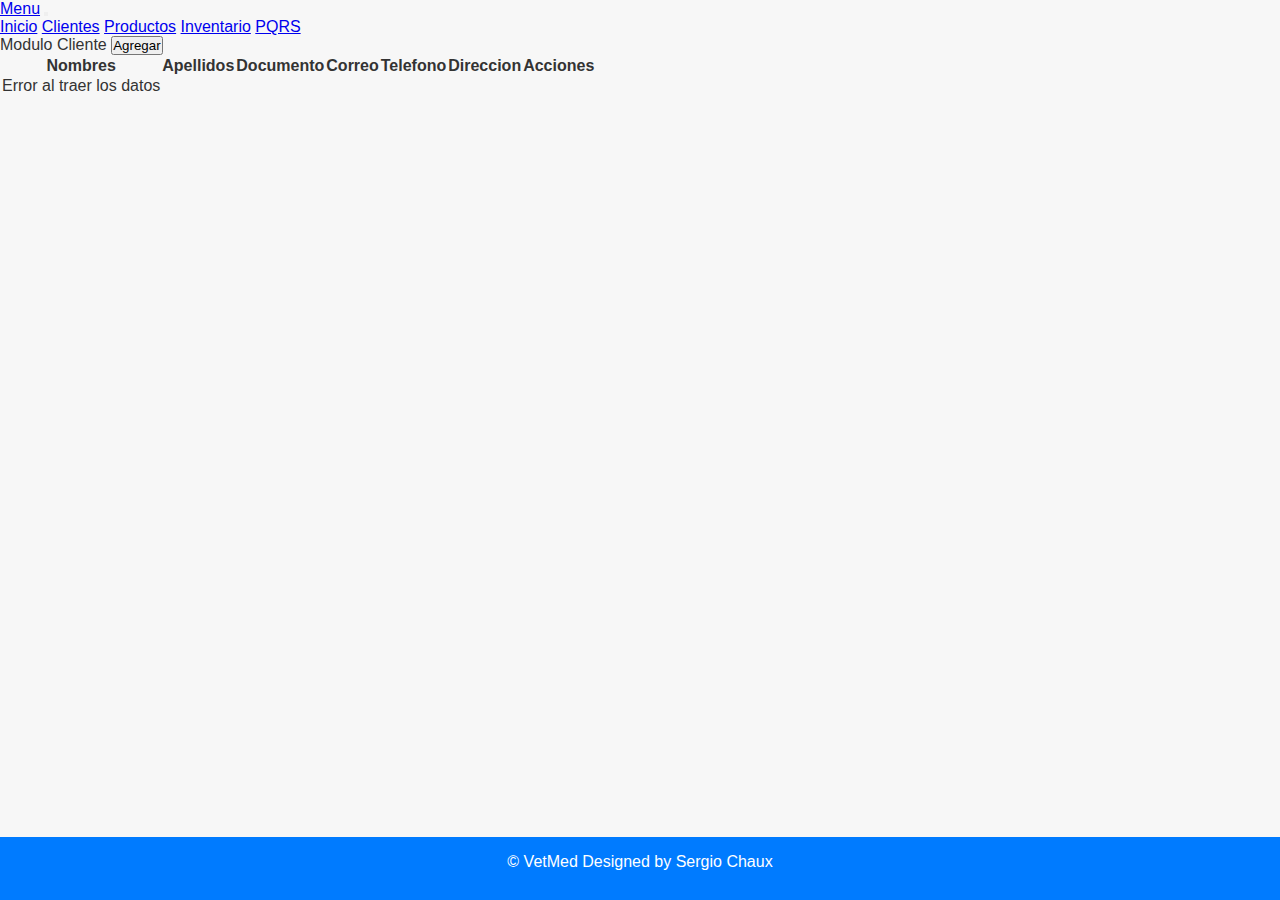
<file: clientes.html>
<!DOCTYPE html>
<html lang="en">

<head>
    <link href="https://cdn.jsdelivr.net/npm/bootstrap@5.1.3/dist/css/bootstrap.min.css" rel="stylesheet" integrity="sha384-1BmE4kWBq78iYhFldvKuhfTAU6auU8tT94WrHftjDbrCEXSU1oBoqyl2QvZ6jIW3" crossorigin="anonymous">
    <title>Clientes</title>
    <link rel="stylesheet" href="estilos.css">
</head>

<body>

    <header class="container">
        <nav class="navbar navbar-expand-lg navbar-light bg-light">
            <div class="container-fluid">
                <a class="navbar-brand" href="#">Menu</a>
                    <button class="navbar-toggler" type="button" data-toggle="collapse" 
                    data-target="#navbarSupportedContent" aria-controls="navbarSupportedContent"
                    aria-expanded="false" aria-label="Toggle navigation">
                    <span class="navbar-toggler-icon"></span>
                </button>
                <div class="collapse navbar-collapse" id="navbarSupportedContent" >
                    <div class="navbar-nav">
                        <a class="nav-link" href="inicio.html">Inicio</a>
                        <a class="nav-link" aria-current="page" href="clientes.html">Clientes</a>
                        <a class="nav-link" href="productos.html">Productos</a>
                        <a class="nav-link" href="inventario.html">Inventario</a>
                        <a class="nav-link" href="pqrs.html">PQRS</a>
                    </div>
                
                </div>
            </div>
          </nav>
    </header>

    <section class="container">
        <div class="row align-items-center mb-4">
            <span class="fw-bold w-auto">Modulo Cliente</span>
            <button class="btn btn-primary w-auto" onclick="window.location ='formClientes.html'">Agregar</button>
        </div>
        <table class="table">
            <thead>
    
                <tr class="table-dark">
                    <th scope="col">Nombres</th>
                    <th scope="col">Apellidos</th>
                    <th scope="col">Documento</th>
                    <th scope="col">Correo</th>
                    <th scope="col">Telefono</th>
                    <th scope="col">Direccion</th>
                    <th scope="col">Acciones</th>
                </tr>
            </thead>
            <tbody id="clientes-table">
            </tbody>
        </table>
    </section>
    <script src="js/request.js"></script>
    <script src="js/clientes.js"></script>
    <script>
        window.onload = function(){
            mostrarClientes();
        }
    </script>

    <footer class="footer">
        <p>© VetMed Designed by Sergio Chaux</p>
    </footer>
</body>

</html>
</file>
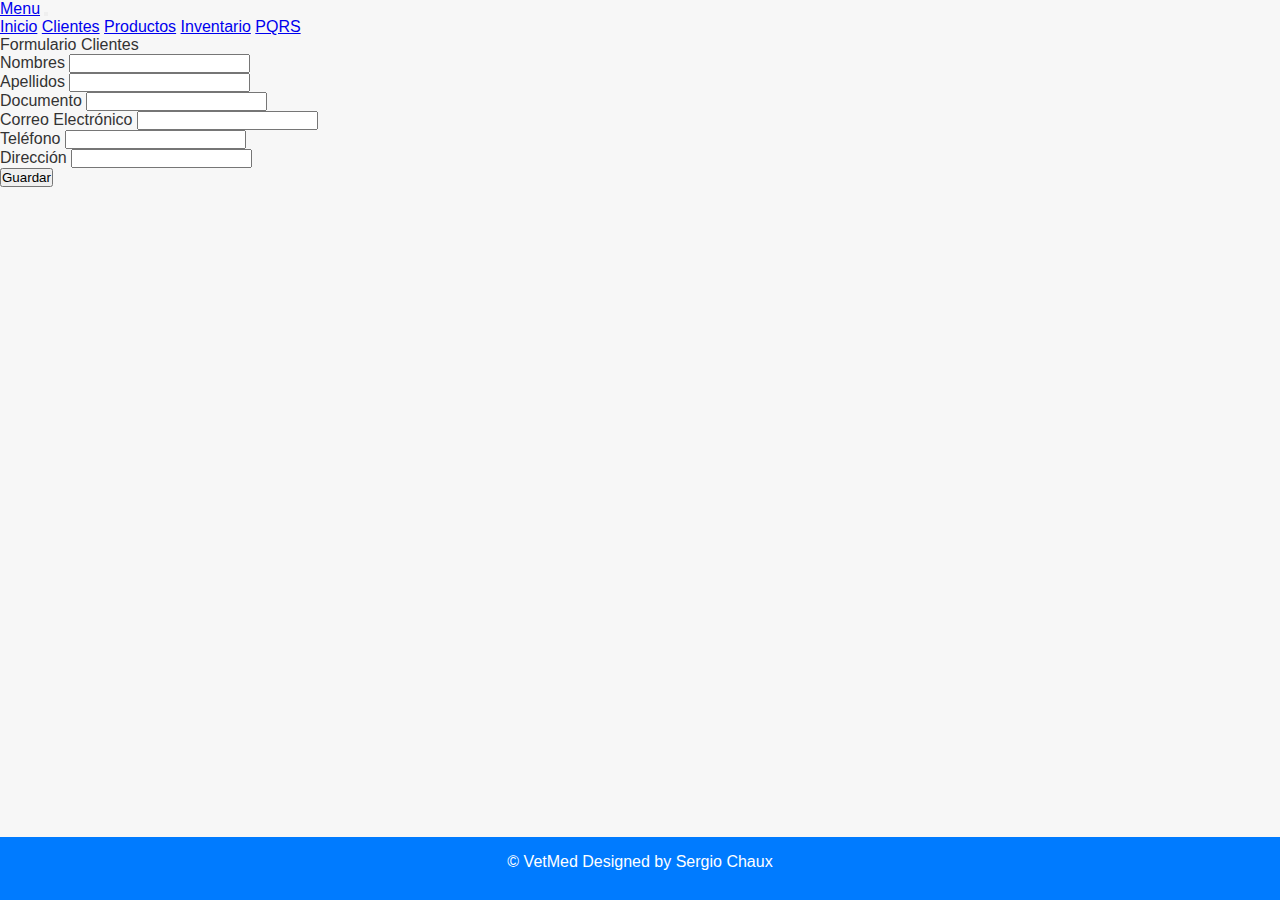
<file: formClientes.html>
<!DOCTYPE html>
<html lang="en">

<head>
    <meta charset="UTF-8">
    <meta name="viewport" content="width=device-width, initial-scale=1.0">
    <link href="https://cdn.jsdelivr.net/npm/bootstrap@5.1.3/dist/css/bootstrap.min.css" rel="stylesheet" integrity="sha384-1BmE4kWBq78iYhFldvKuhfTAU6auU8tT94WrHftjDbrCEXSU1oBoqyl2QvZ6jIW3" crossorigin="anonymous">
    <title>Formulario Clientes</title>
    <link rel="stylesheet" href="estilos.css">
</head>

<body>

    <header class="container">
        <nav class="navbar navbar-expand-lg navbar-light bg-light">
            <div class="container-fluid">
                <a class="navbar-brand" href="#">Menu</a>
                    <button class="navbar-toggler" type="button" data-toggle="collapse" 
                    data-target="#navbarSupportedContent" aria-controls="navbarSupportedContent"
                    aria-expanded="false" aria-label="Toggle navigation">
                    <span class="navbar-toggler-icon"></span>
                </button>
                <div class="collapse navbar-collapse" id="navbarSupportedContent" >
                    <div class="navbar-nav">
                        <a class="nav-link" href="inicio.html">Inicio</a>
                        <a class="nav-link" aria-current="page" href="clientes.html">Clientes</a>
                        <a class="nav-link" href="productos.html">Productos</a>
                        <a class="nav-link" href="inventario.html">Inventario</a>
                        <a class="nav-link" href="pqrs.html">PQRS</a>
                    </div>
                
                </div>
            </div>
          </nav>
    </header>

    <section class="container">
        <div class="row align-items-center mb-4">
            <span class="fw-bold w-auto">Formulario Clientes</span>
        </div>

        <div class="row">
            <form class="mt-4" action="" onsubmit="" method="POST">

                <div class="mt-3">
                    <label for="nombres" class="form-label">Nombres</label>
                    <input type="text" class="form-control" name="nombres-n" id="nombres-n">
                </div>

                <div class="mt-3">
                    <label for="apellidos" class="form-label">Apellidos</label>
                    <input type="text" class="form-control" name="apellidos-a" id="apellidos-a">
                </div>

                <div class="mt-3">
                    <label for="documento" class="form-label">Documento</label>
                    <input type="number" class="form-control" name="documento-d" id="documento-d">
                </div>

                <div class="mt-3">
                    <label for="correo" class="form-label">Correo Electrónico</label>
                    <input type="text" class="form-control" name="correo-c" id="correo-c">
                </div>

                <div class="mt-3">
                    <label for="telefono" class="form-label">Teléfono </label>
                    <input type="number" class="form-control" name="telefono-t" id="telefono-t">
                </div>

                <div class="mt-3">
                    <label for="direccion" class="form-label">Dirección</label>
                    <input type="text" class="form-control" name="direccion-d" id="direccion-d">
                </div>

                <button type="button" class="btn btn-primary" onclick="guardarClientes()">Guardar</button>
                <!-- <button type="button" class="btn btn-primary" id="btn-editar">Editar</button> -->

            </form>
        </div>
    </section>

    <script src="js/request.js"></script>
    <script src="js/clientes.js"></script>
    
    

    <footer class="footer">
        <p>© VetMed Designed by Sergio Chaux</p>
    </footer>
</body>

</html>
</file>
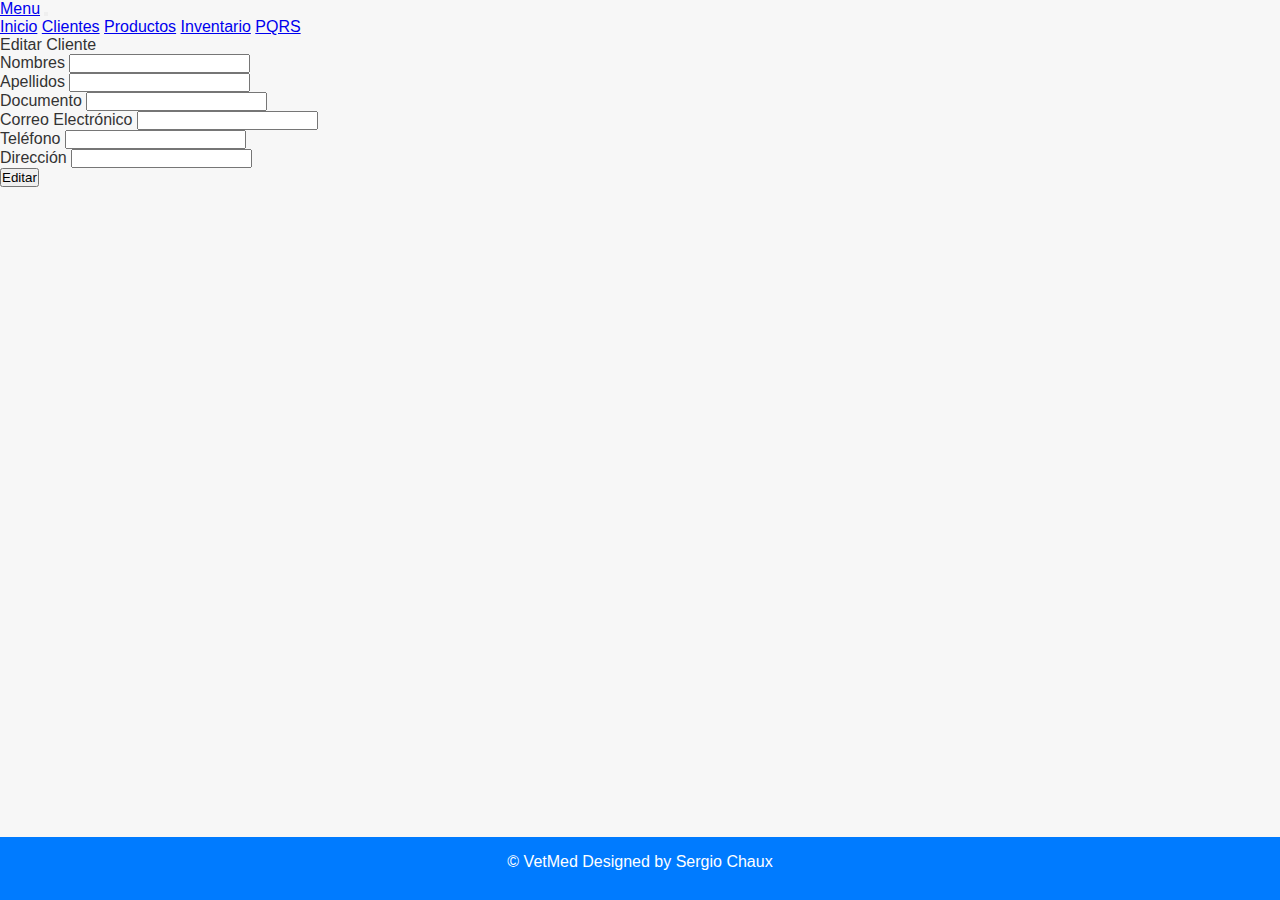
<file: formClientesEdit.html>
<!DOCTYPE html>
<html lang="en">

<head>
    <meta charset="UTF-8">
    <meta name="viewport" content="width=device-width, initial-scale=1.0">
    <link href="https://cdn.jsdelivr.net/npm/bootstrap@5.1.3/dist/css/bootstrap.min.css" rel="stylesheet" integrity="sha384-1BmE4kWBq78iYhFldvKuhfTAU6auU8tT94WrHftjDbrCEXSU1oBoqyl2QvZ6jIW3" crossorigin="anonymous">
    <title>Editar Cliente</title>
    <link rel="stylesheet" href="estilos.css">
</head>

<body>

    <header class="container">
        <nav class="navbar navbar-expand-lg navbar-light bg-light">
            <div class="container-fluid">
                <a class="navbar-brand" href="#">Menu</a>
                    <button class="navbar-toggler" type="button" data-toggle="collapse" 
                    data-target="#navbarSupportedContent" aria-controls="navbarSupportedContent"
                    aria-expanded="false" aria-label="Toggle navigation">
                    <span class="navbar-toggler-icon"></span>
                </button>
                <div class="collapse navbar-collapse" id="navbarSupportedContent" >
                    <div class="navbar-nav">
                        <a class="nav-link" href="inicio.html">Inicio</a>
                        <a class="nav-link" aria-current="page" href="clientes.html">Clientes</a>
                        <a class="nav-link" href="productos.html">Productos</a>
                        <a class="nav-link" href="inventario.html">Inventario</a>
                        <a class="nav-link" href="pqrs.html">PQRS</a>
                    </div>
                
                </div>
            </div>
          </nav>
    </header>

    <section class="container">
        <div class="row align-items-center mb-4">
            <span class="fw-bold w-auto">Editar Cliente</span>
        </div>

        <div class="row">
            <form class="mt-4" action="" onsubmit="" method="POST">

                <div class="mt-3">
                    <label for="nombres" class="form-label">Nombres</label>
                    <input type="text" class="form-control" name="nombres-n" id="nombres-n">
                </div>

                <div class="mt-3">
                    <label for="apellidos" class="form-label">Apellidos</label>
                    <input type="text" class="form-control" name="apellidos-a" id="apellidos-a">
                </div>

                <div class="mt-3">
                    <label for="documento" class="form-label">Documento</label>
                    <input type="number" class="form-control" name="documento-d" id="documento-d">
                </div>

                <div class="mt-3">
                    <label for="correo" class="form-label">Correo Electrónico</label>
                    <input type="text" class="form-control" name="correo-c" id="correo-c">
                </div>

                <div class="mt-3">
                    <label for="telefono" class="form-label">Teléfono </label>
                    <input type="number" class="form-control" name="telefono-t" id="telefono-t">
                </div>

                <div class="mt-3">
                    <label for="direccion" class="form-label">Dirección</label>
                    <input type="text" class="form-control" name="direccion-d" id="direccion-d">
                </div>

                <!-- <button type="button" class="btn btn-primary" onclick="guardarClientes()">Guardar</button> -->
                <button type="button" class="btn btn-primary" id="btn-editar">Editar</button>

            </form>
        </div>
    </section>

    <script src="js/request.js"></script>
    <script src="js/clientes.js"></script>
    
    <script>
        window.onload = function(){
        let boton = document.getElementById('btn-editar')
        const url = new URLSearchParams(window.location.search);
        cargarDatos(url.get('id'));
        boton.onclick= () =>{
            modificarClientes(url.get('id'));
        }
     }
    </script>

    <footer class="footer">
        <p>© VetMed Designed by Sergio Chaux</p>
    </footer>
</body>

</html>
</file>
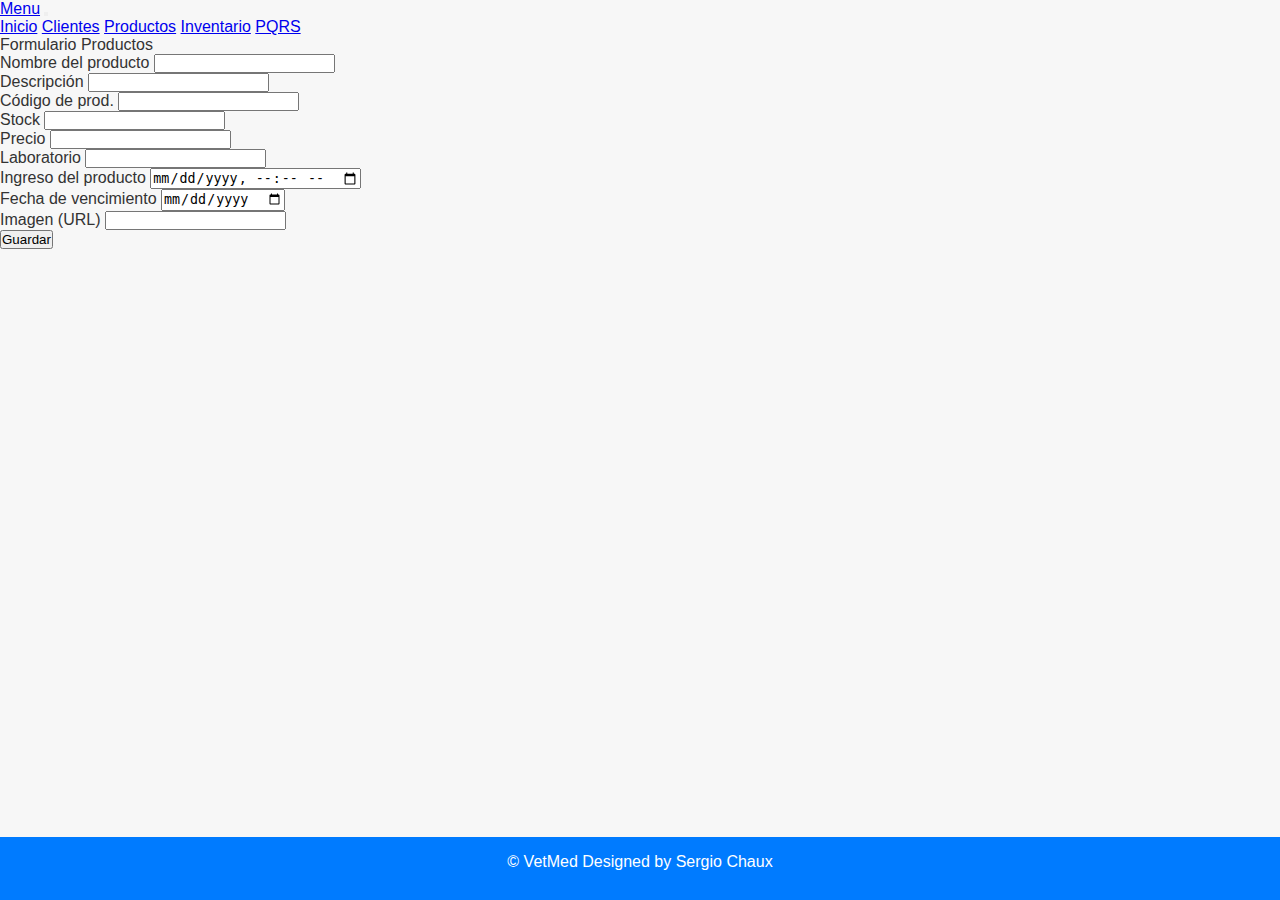
<file: formProductos.html>
<!DOCTYPE html>
<html lang="en">

<head>
    <meta charset="UTF-8">
    <meta name="viewport" content="width=device-width, initial-scale=1.0">
    <link href="https://cdn.jsdelivr.net/npm/bootstrap@5.1.3/dist/css/bootstrap.min.css" rel="stylesheet" integrity="sha384-1BmE4kWBq78iYhFldvKuhfTAU6auU8tT94WrHftjDbrCEXSU1oBoqyl2QvZ6jIW3" crossorigin="anonymous">
    <title>Formulario Productos</title>
    <link rel="stylesheet" href="estilos.css">
</head>

<body>

    <header class="container">
        <nav class="navbar navbar-expand-lg navbar-light bg-light">
            <div class="container-fluid">
                <a class="navbar-brand" href="#">Menu</a>
                    <button class="navbar-toggler" type="button" data-toggle="collapse" 
                    data-target="#navbarSupportedContent" aria-controls="navbarSupportedContent"
                    aria-expanded="false" aria-label="Toggle navigation">
                    <span class="navbar-toggler-icon"></span>
                </button>
                <div class="collapse navbar-collapse" id="navbarSupportedContent" >
                    <div class="navbar-nav">
                        <a class="nav-link" href="inicio.html">Inicio</a>
                        <a class="nav-link" aria-current="page" href="clientes.html">Clientes</a>
                        <a class="nav-link" href="productos.html">Productos</a>
                        <a class="nav-link" href="inventario.html">Inventario</a>
                        <a class="nav-link" href="pqrs.html">PQRS</a>
                    </div>
                
                </div>
            </div>
          </nav>
    </header>

    <section class="container">
        <div class="row align-items-center mb-4">
            <span class="fw-bold w-auto">Formulario Productos</span>
        </div>

        <div class="row">
            <form class="mt-4" action="" onsubmit="" method="POST">

                <div class="mt-3">
                    <label for="nombre" class="form-label">Nombre del producto</label>
                    <input type="text" class="form-control" name="nombre-n" id="nombre-n">
                </div>

                <div class="mt-3">
                    <label for="descripcion" class="form-label">Descripción</label>
                    <input type="text" class="form-control" name="descripcion-d" id="descripcion-d">
                </div>

                <div class="mt-3">
                    <label for="codigo" class="form-label">Código de prod.</label>
                    <input type="number" class="form-control" name="codigo-c" id="codigo-c">
                </div>

                <div class="mt-3">
                    <label for="stock" class="form-label">Stock</label>
                    <input type="number" class="form-control" name="stock-s" id="stock-s">
                </div>

                <div class="mt-3">
                    <label for="precio" class="form-label">Precio</label>
                    <input type="number" class="form-control" name="precio-p" id="precio-p">
                </div>

                <div class="mt-3">
                    <label for="laboratorio" class="form-label">Laboratorio</label>
                    <input type="text" class="form-control" name="laboratorio-l" id="laboratorio-l">
                </div>

                <div class="mt-3">
                    <label for="ingreso" class="form-label">Ingreso del producto</label>
                    <input type="datetime-local" class="form-control" name="ingreso-i" id="ingreso-i">
                </div>

                <div class="mt-3">
                    <label for="fechaVencimiento" class="form-label">Fecha de vencimiento</label>
                    <input type="date" class="form-control" name="fechaVencimiento-f" id="fechaVencimiento-f">
                </div>

                <div class="mt-3">
                    <label for="ima" class="form-label">Imagen (URL)</label>
                    <input type="text" class="form-control" name="ima-i" id="ima-i">
                </div>

                <button type="button" class="btn btn-primary" onclick="guardarProductos()">Guardar</button>
                <!-- <button type="button" class="btn btn-primary" id="btn-editar">Editar</button> -->

            </form>
        </div>
    </section>

    <script src="js/request.js"></script>
    <script src="js/productos.js"></script>
    
    

    <footer class="footer">
        <p>© VetMed Designed by Sergio Chaux</p>
    </footer>
</body>

</html>
</file>
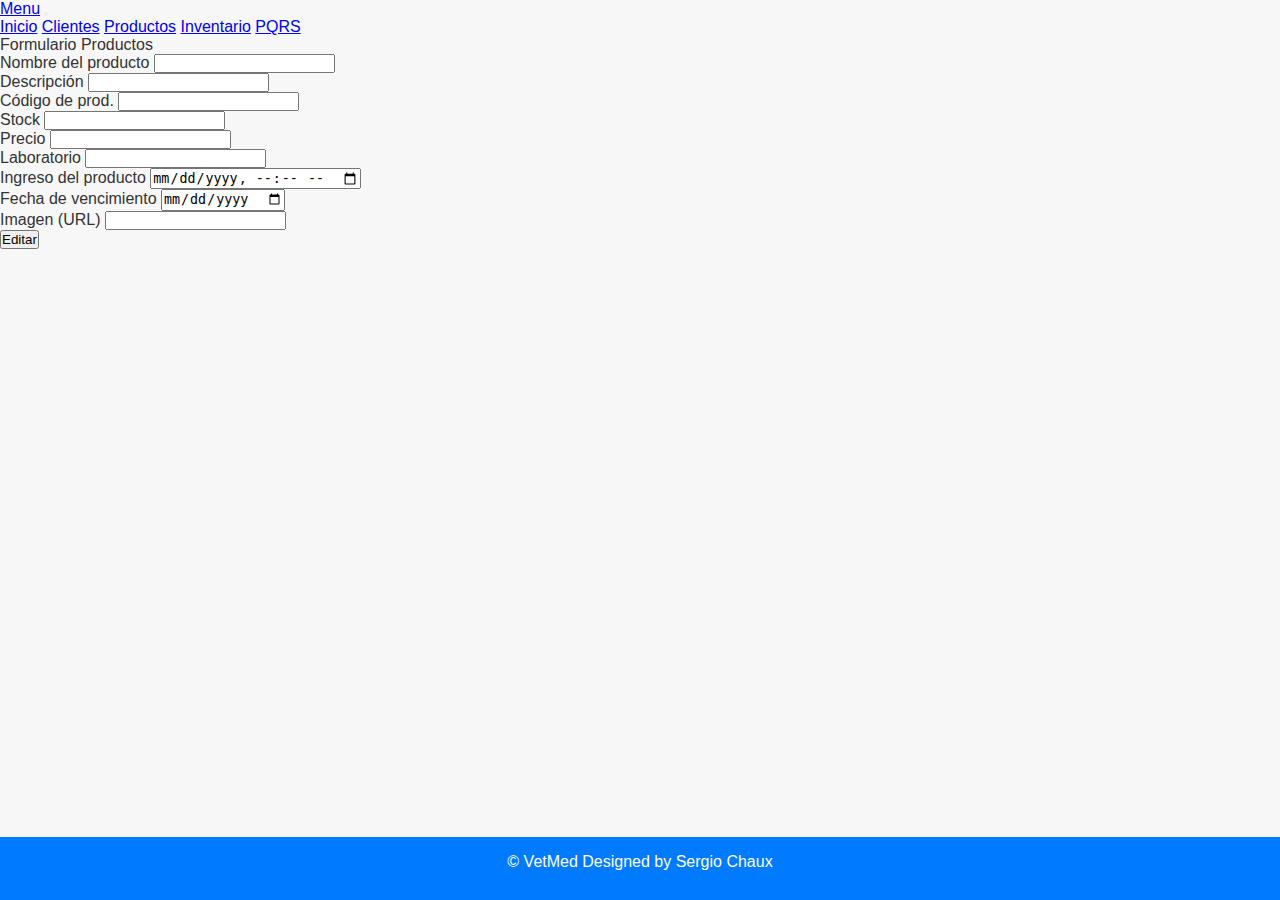
<file: formProductosEdit.html>
<!DOCTYPE html>
<html lang="en">

<head>
    <meta charset="UTF-8">
    <meta name="viewport" content="width=device-width, initial-scale=1.0">
    <link href="https://cdn.jsdelivr.net/npm/bootstrap@5.1.3/dist/css/bootstrap.min.css" rel="stylesheet" integrity="sha384-1BmE4kWBq78iYhFldvKuhfTAU6auU8tT94WrHftjDbrCEXSU1oBoqyl2QvZ6jIW3" crossorigin="anonymous">
    <title>Formulario Productos</title>
    <link rel="stylesheet" href="estilos.css">
</head>

<body>

    <header class="container">
        <nav class="navbar navbar-expand-lg navbar-light bg-light">
            <div class="container-fluid">
                <a class="navbar-brand" href="#">Menu</a>
                    <button class="navbar-toggler" type="button" data-toggle="collapse" 
                    data-target="#navbarSupportedContent" aria-controls="navbarSupportedContent"
                    aria-expanded="false" aria-label="Toggle navigation">
                    <span class="navbar-toggler-icon"></span>
                </button>
                <div class="collapse navbar-collapse" id="navbarSupportedContent" >
                    <div class="navbar-nav">
                        <a class="nav-link" href="inicio.html">Inicio</a>
                        <a class="nav-link" aria-current="page" href="clientes.html">Clientes</a>
                        <a class="nav-link" href="productos.html">Productos</a>
                        <a class="nav-link" href="inventario.html">Inventario</a>
                        <a class="nav-link" href="pqrs.html">PQRS</a>
                    </div>
                
                </div>
            </div>
          </nav>
    </header>

    <section class="container">
        <div class="row align-items-center mb-4">
            <span class="fw-bold w-auto">Formulario Productos</span>
        </div>

        <div class="row">
            <form class="mt-4" action="" onsubmit="" method="POST">

                <div class="mt-3">
                    <label for="nombre" class="form-label">Nombre del producto</label>
                    <input type="text" class="form-control" name="nombre-n" id="nombre-n">
                </div>

                <div class="mt-3">
                    <label for="descripcion" class="form-label">Descripción</label>
                    <input type="text" class="form-control" name="descripcion-d" id="descripcion-d">
                </div>

                <div class="mt-3">
                    <label for="codigo" class="form-label">Código de prod.</label>
                    <input type="number" class="form-control" name="codigo-c" id="codigo-c">
                </div>

                <div class="mt-3">
                    <label for="stock" class="form-label">Stock</label>
                    <input type="number" class="form-control" name="stock-s" id="stock-s">
                </div>

                <div class="mt-3">
                    <label for="precio" class="form-label">Precio</label>
                    <input type="number" class="form-control" name="precio-p" id="precio-p">
                </div>

                <div class="mt-3">
                    <label for="laboratorio" class="form-label">Laboratorio</label>
                    <input type="text" class="form-control" name="laboratorio-l" id="laboratorio-l">
                </div>

                <div class="mt-3">
                    <label for="ingreso" class="form-label">Ingreso del producto</label>
                    <input type="datetime-local" class="form-control" name="ingreso-i" id="ingreso-i">
                </div>

                <div class="mt-3">
                    <label for="fechaVencimiento" class="form-label">Fecha de vencimiento</label>
                    <input type="date" class="form-control" name="fechaVencimiento-f" id="fechaVencimiento-f">
                </div>

                <div class="mt-3">
                    <label for="ima" class="form-label">Imagen (URL)</label>
                    <input type="text" class="form-control" name="ima-i" id="ima-i">
                </div>

                <!-- <button type="button" class="btn btn-primary" onclick="guardarProductos()">Guardar</button> -->
                <button type="button" class="btn btn-primary" id="btn-editar">Editar</button>

            </form>
        </div>
    </section>

    <script src="js/request.js"></script>
    <script src="js/productos.js"></script>
    
    <script>
        window.onload = function(){
        let boton = document.getElementById('btn-editar')
        const url = new URLSearchParams(window.location.search);
        cargarDatos(url.get('id'));
        boton.onclick= () =>{
            modificarProductos(url.get('id'));
        }
     }
    </script>

    <footer class="footer">
        <p>© VetMed Designed by Sergio Chaux</p>
    </footer>
</body>

</html>
</file>
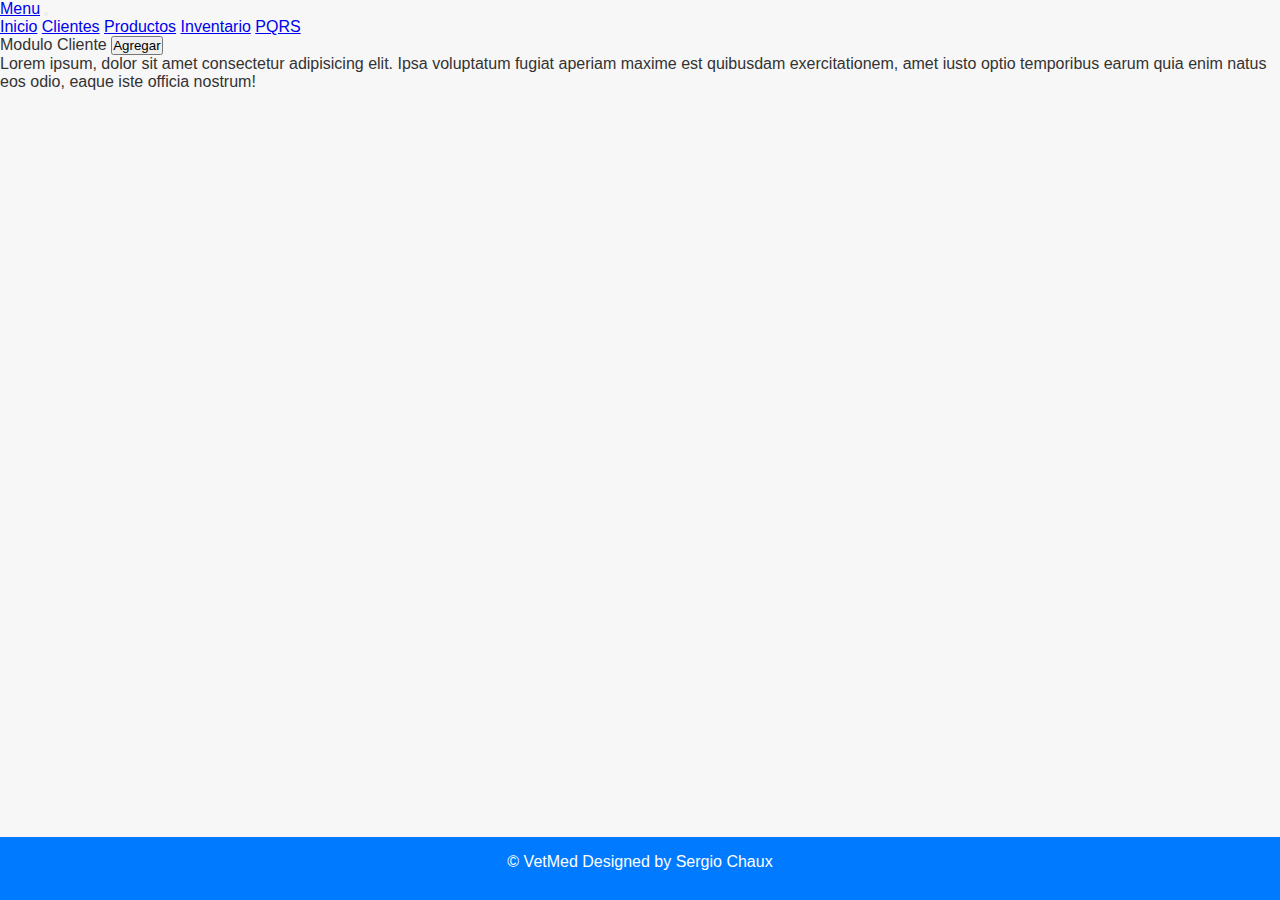
<file: inicio.html>
<!DOCTYPE html>
<html lang="en">

<head>
    <link href="https://cdn.jsdelivr.net/npm/bootstrap@5.1.3/dist/css/bootstrap.min.css" rel="stylesheet" integrity="sha384-1BmE4kWBq78iYhFldvKuhfTAU6auU8tT94WrHftjDbrCEXSU1oBoqyl2QvZ6jIW3" crossorigin="anonymous">
    <title>Inicio</title>
    <link rel="stylesheet" href="estilos.css">
</head>

<body>

    <header class="container">
        <nav class="navbar navbar-expand-lg navbar-light bg-light">
            <div class="container-fluid">
                <a class="navbar-brand" href="#">Menu</a>
                    <button class="navbar-toggler" type="button" data-toggle="collapse" 
                    data-target="#navbarSupportedContent" aria-controls="navbarSupportedContent"
                    aria-expanded="false" aria-label="Toggle navigation">
                    <span class="navbar-toggler-icon"></span>
                </button>
                <div class="collapse navbar-collapse" id="navbarSupportedContent" >
                    <div class="navbar-nav">
                        <a class="nav-link" href="inicio.html">Inicio</a>
                        <a class="nav-link" aria-current="page" href="clientes.html">Clientes</a>
                        <a class="nav-link" href="productos.html">Productos</a>
                        <a class="nav-link" href="inventario.html">Inventario</a>
                        <a class="nav-link" href="pqrs.html">PQRS</a>
                    </div>
                
                </div>
            </div>
          </nav>
    </header>

    <section class="container">
        <div class="row align-items-center mb-4">
            <span class="fw-bold w-auto">Modulo Cliente</span>
            <button class="btn btn-primary w-auto" onclick="window.location ='formClientes.html'">Agregar</button>
        </div>
        <div>
            <p>Lorem ipsum, dolor sit amet consectetur adipisicing elit. Ipsa voluptatum fugiat aperiam maxime est quibusdam exercitationem, amet iusto optio temporibus earum quia enim natus eos odio, eaque iste officia nostrum!</p>
        </div>
    </section>
    
    <footer class="footer">
        <p>© VetMed Designed by Sergio Chaux</p>
    </footer>
</body>

</html>
</file>
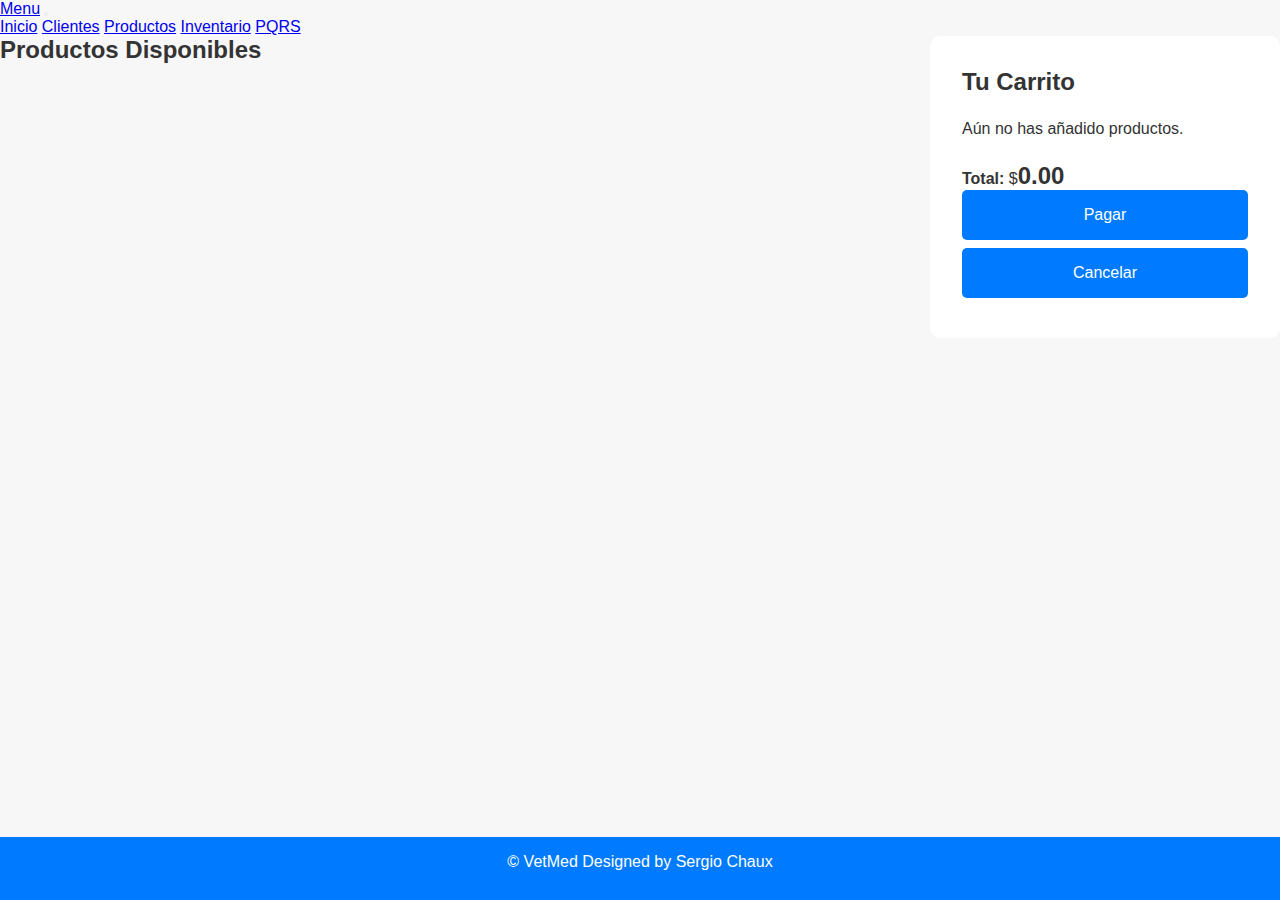
<file: inventario.html>
<!DOCTYPE html>
<html lang="en">

<head>
    <link href="https://cdn.jsdelivr.net/npm/bootstrap@5.1.3/dist/css/bootstrap.min.css" rel="stylesheet" integrity="sha384-1BmE4kWBq78iYhFldvKuhfTAU6auU8tT94WrHftjDbrCEXSU1oBoqyl2QvZ6jIW3" crossorigin="anonymous">
    <title>Inventario</title>
    <link rel="stylesheet" href="estilos.css">
</head>

<body>

    <header class="container">
        <nav class="navbar navbar-expand-lg navbar-light bg-light">
            <div class="container-fluid">
                <a class="navbar-brand" href="#">Menu</a>
                    <button class="navbar-toggler" type="button" data-toggle="collapse" 
                    data-target="#navbarSupportedContent" aria-controls="navbarSupportedContent"
                    aria-expanded="false" aria-label="Toggle navigation">
                    <span class="navbar-toggler-icon"></span>
                </button>
                <div class="collapse navbar-collapse" id="navbarSupportedContent" >
                    <div class="navbar-nav">
                        <a class="nav-link" href="inicio.html">Inicio</a>
                        <a class="nav-link" aria-current="page" href="clientes.html">Clientes</a>
                        <a class="nav-link" href="productos.html">Productos</a>
                        <a class="nav-link" href="inventario.html">Inventario</a>
                        <a class="nav-link" href="pqrs.html">PQRS</a>
                    </div>
                
                </div>
            </div>
          </nav>
    </header>
    
    <main class="container">
        <section class="contenedor">
            <section class="products">
                <h2>Productos Disponibles</h2>
                <div class="product-list" id="product">
                    <div class="product">
                        <h3>Nombre</h3>
                        <img src="https://m.media-amazon.com/images/I/51c+p6RY+AL._AC_UY218_.jpg" alt="Imagen de Producto 1">
                        <h5>Codigo</h5>
                        <h5>Stock</h5>
                        <h4>Precio</h4>
                        <button class="add-to-cart">Añadir al carrito</button>
                        <!-- <h3 id="nombre">CORSAIR VENGEANCE RGB DDR5 RAM 64GB (2x32GB) 6400MHz CL32 Intel XMP iCUE Compatible Computer Memory - Black (CMH64GX5M2B6400C32)</h3>
                        <p id="descripcion">Ingrese la descripcion</p>
                        <p id="codigo">Ingrese el codigo</p>
                        <p id="stock">Ingrese el stock</p>
                        <p id="precio">Ingrese el precio</p>
                        <p id="laboratorio">Ingrese el laboratorio</p>
                        <p id="ima">Ingrese el imagen</p> -->
                        
                    </div>

                    <div class="product">
                        <h3 id="nombre">CORSAIR VENGEANCE RGB DDR5 RAM 64GB (2x32GB) 6400MHz CL32 Intel XMP iCUE Compatible Computer Memory - Black (CMH64GX5M2B6400C32)</h3>
                        <p id="descripcion">Ingrese la descripcion</p>
                        <p id="codigo">Ingrese el codigo</p>
                        <p id="stock">Ingrese el stock</p>
                        <p id="precio">Ingrese el precio</p>
                        <p id="laboratorio">Ingrese el laboratorio</p>
                        <p id="ima">Ingrese el imagen</p>
                        <img src="https://m.media-amazon.com/images/I/51c+p6RY+AL._AC_UY218_.jpg" alt="Imagen de Producto 1">
                        <p>$270.00</p>
                        <button class="add-to-cart">Añadir al carrito</button>
                        <tbody id="inventario-tablee">
                        </tbody>
                    </div>

                    
                    <div class="product">
                        <section class="container">
                            <table class="table">
                                <thead>
                                    <tr class="table-dark">
                                        <th scope="col">Producto</th>
                                        <th scope="col">Descripción</th>
                                        <th scope="col">Código</th>
                                        <th scope="col">Stock</th>
                                        <th scope="col">Precio</th>
                                        <th scope="col">Laboratorio</th>
                                        <th scope="col">Imagen</th>
                                        <th scope="col">Acciones</th>
                                    </tr>
                                </thead>
                                <tbody id="inventario-table">
                                </tbody>
                            </table>
                        </section>
                    </div>

                    

                </div>
            </section>
        
            <section class="cart">
                <h2>Tu Carrito</h2>
                <ul id="cart-items">
                    <p>Aún no has añadido productos.</p>
                </ul>
                <p><strong>Total:</strong> $<span id="total-price">0.00</span></p>
                <button id="pay-cart" class="action-btn">Pagar</button>
                <button id="cancel-cart" class="action-btn">Cancelar</button>
            </section>
        </section>
    </main>

    <!-- <section class="container">
        <table class="table">
            <thead>
                <tr class="table-dark">
                    <th scope="col">Producto</th>
                    <th scope="col">Descripción</th>
                    <th scope="col">Código</th>
                    <th scope="col">Stock</th>
                    <th scope="col">Precio</th>
                    <th scope="col">Laboratorio</th>
                    <th scope="col">Imagen</th>
                    <th scope="col">Acciones</th>
                </tr>
            </thead>
            <tbody id="inventario-table">
            </tbody>
        </table>
    </section> -->

    <script src="js/request.js"></script>
    <script src="js/inventario.js"></script>
    
    <script>
        window.onload = function() {
        // Llama a la función que carga todos los productos al cargar la página
        mostrarProductos();
        
    }
    </script>

    <footer class="footer">
        <p>© VetMed Designed by Sergio Chaux</p>
    </footer>
</body>

</html>


<!-- <div class="product">
    <h3>CORSAIR VENGEANCE RGB DDR5 RAM 64GB (2x32GB) 6400MHz CL32 Intel XMP iCUE Compatible Computer Memory - Black (CMH64GX5M2B6400C32)</h3>
    <img src="https://m.media-amazon.com/images/I/51c+p6RY+AL._AC_UY218_.jpg" alt="Imagen de Producto 1">
    <p>$270.00</p>
    <button class="add-to-cart">Añadir al carrito</button>
</div> -->
</file>
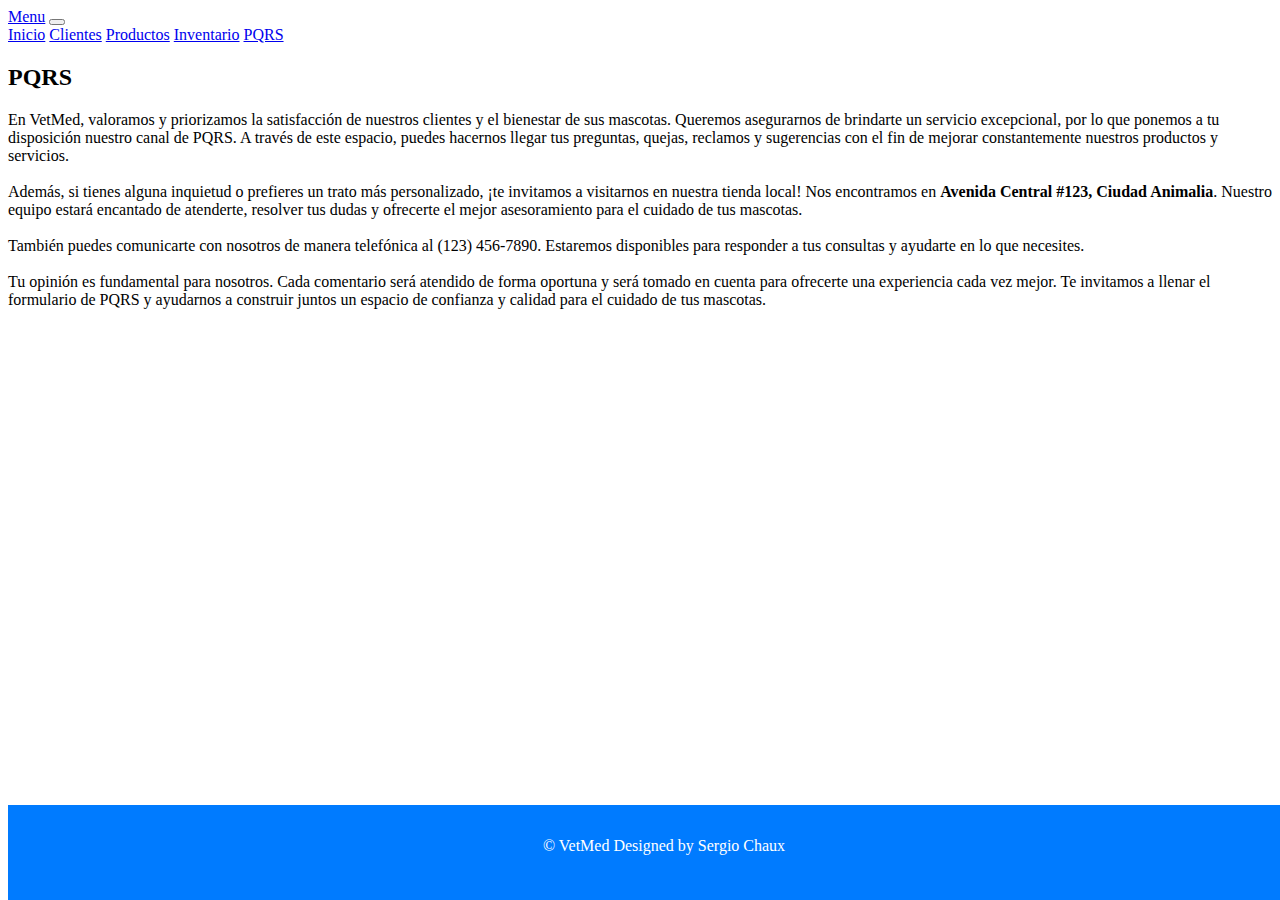
<file: pqrs.html>
<!DOCTYPE html>
<html lang="en">

<head>
    <meta charset="UTF-8">
    <meta name="viewport" content="width=device-width, initial-scale=1.0">
    <link href="https://cdn.jsdelivr.net/npm/bootstrap@5.1.3/dist/css/bootstrap.min.css" rel="stylesheet" integrity="sha384-1BmE4kWBq78iYhFldvKuhfTAU6auU8tT94WrHftjDbrCEXSU1oBoqyl2QvZ6jIW3" crossorigin="anonymous">
    <title>Inventario</title>
    <link rel="stylesheet" href="estilo.css">
</head>

<body>

    <header class="container">
        <nav class="navbar navbar-expand-lg navbar-light bg-light">
            <div class="container-fluid">
                <a class="navbar-brand" href="#">Menu</a>
                    <button class="navbar-toggler" type="button" data-toggle="collapse" 
                    data-target="#navbarSupportedContent" aria-controls="navbarSupportedContent"
                    aria-expanded="false" aria-label="Toggle navigation">
                    <span class="navbar-toggler-icon"></span>
                </button>
                <div class="collapse navbar-collapse" id="navbarSupportedContent" >
                    <div class="navbar-nav">
                        <a class="nav-link" href="inicio.html">Inicio</a>
                        <a class="nav-link" aria-current="page" href="clientes.html">Clientes</a>
                        <a class="nav-link" href="productos.html">Productos</a>
                        <a class="nav-link" href="inventario.html">Inventario</a>
                        <a class="nav-link" href="pqrs.html">PQRS</a>
                    </div>
                
                </div>
            </div>
          </nav>
    </header>

    <main class="container">
        <section class="contenedor">
            <section class="products">
                <h2>PQRS</h2>
                <div class="product-list">
                    <p>En VetMed, valoramos y priorizamos la satisfacción de nuestros clientes y el bienestar de sus mascotas. Queremos asegurarnos de brindarte un servicio excepcional, por lo que ponemos a tu disposición nuestro canal de PQRS. A través de este espacio, puedes hacernos llegar tus preguntas, quejas, reclamos y sugerencias con el fin de mejorar constantemente nuestros productos y servicios.<br><br>

                    Además, si tienes alguna inquietud o prefieres un trato más personalizado, ¡te invitamos a visitarnos en nuestra tienda local! Nos encontramos en <b>Avenida Central #123, Ciudad Animalia</b>. Nuestro equipo estará encantado de atenderte, resolver tus dudas y ofrecerte el mejor asesoramiento para el cuidado de tus mascotas. <br><br>

                    También puedes comunicarte con nosotros de manera telefónica al (123) 456-7890. Estaremos disponibles para responder a tus consultas y ayudarte en lo que necesites. <br><br>
                        
                    Tu opinión es fundamental para nosotros. Cada comentario será atendido de forma oportuna y será tomado en cuenta para ofrecerte una experiencia cada vez mejor. Te invitamos a llenar el formulario de PQRS y ayudarnos a construir juntos un espacio de confianza y calidad para el cuidado de tus mascotas.</p>
                </div>
            </section>
        </section>
        <section class="iframe">
            <iframe src="https://www.google.com/maps/embed?pb=!1m18!1m12!1m3!1d3984.616581608478!2d-75.28959680745051!3d2.9260553257211726!2m3!1f0!2f0!3f0!3m2!1i1024!2i768!4f13.1!3m3!1m2!1s0x8e3b754d7be73b1f%3A0x2ac96f9068af982c!2sVETERINARIA%20CARTAGENA!5e0!3m2!1ses-419!2sco!4v1730765055859!5m2!1ses-419!2sco" width="600" height="450" style="border:0;" allowfullscreen="" loading="lazy" referrerpolicy="no-referrer-when-downgrade"></iframe>
        </section>
    </main>

    

    <footer class="footer">
        <p>© VetMed Designed by Sergio Chaux</p>
    </footer>
</body>

</html>
</file>
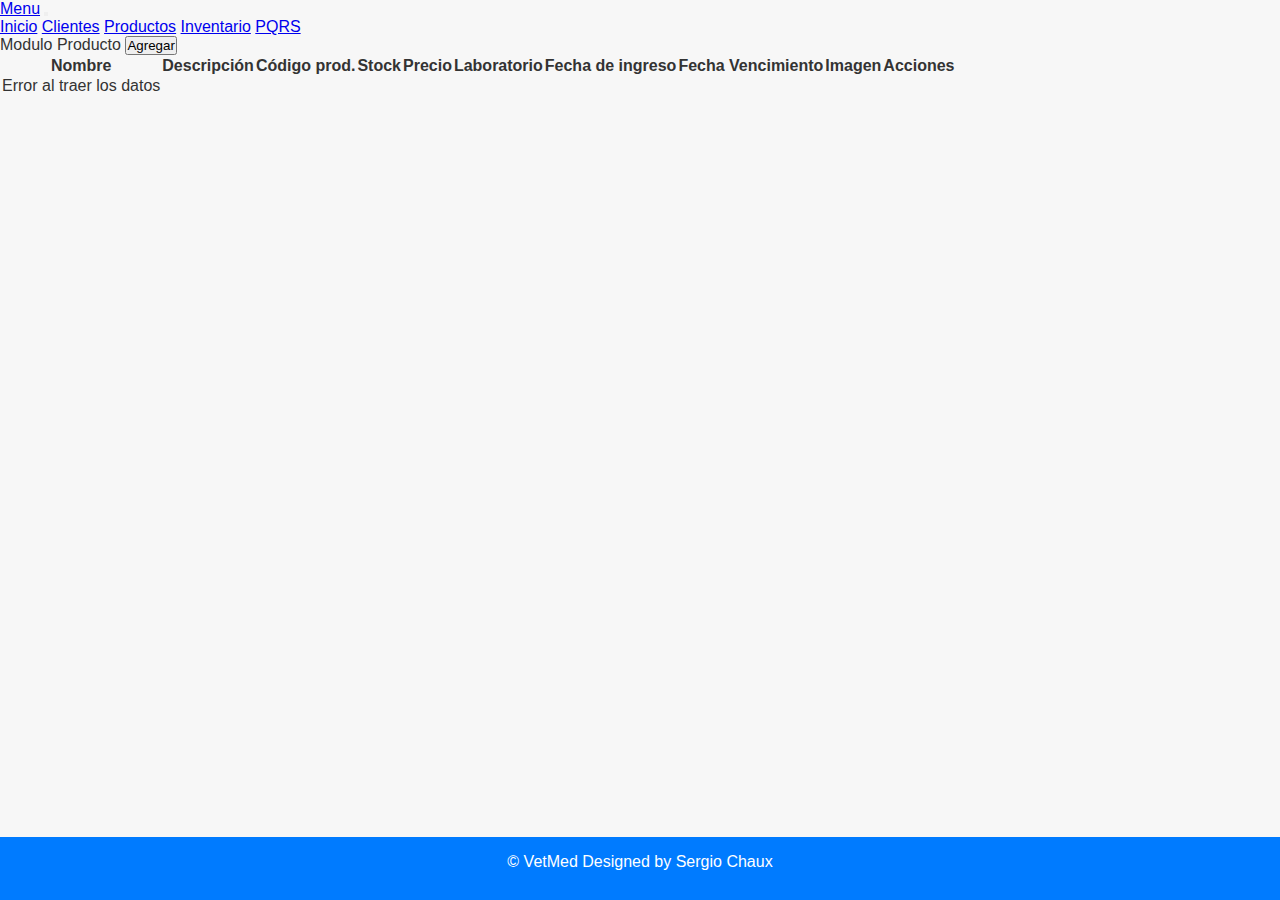
<file: productos.html>
<!DOCTYPE html>
<html lang="en">

<head>
    <link href="https://cdn.jsdelivr.net/npm/bootstrap@5.1.3/dist/css/bootstrap.min.css" rel="stylesheet" integrity="sha384-1BmE4kWBq78iYhFldvKuhfTAU6auU8tT94WrHftjDbrCEXSU1oBoqyl2QvZ6jIW3" crossorigin="anonymous">
    <title>Productos</title>
    <link rel="stylesheet" href="estilos.css">
</head>

<body>

    <header class="container">
        <nav class="navbar navbar-expand-lg navbar-light bg-light">
            <div class="container-fluid">
                <a class="navbar-brand" href="#">Menu</a>
                    <button class="navbar-toggler" type="button" data-toggle="collapse" 
                    data-target="#navbarSupportedContent" aria-controls="navbarSupportedContent"
                    aria-expanded="false" aria-label="Toggle navigation">
                    <span class="navbar-toggler-icon"></span>
                </button>
                <div class="collapse navbar-collapse" id="navbarSupportedContent" >
                    <div class="navbar-nav">
                        <a class="nav-link" href="inicio.html">Inicio</a>
                        <a class="nav-link" aria-current="page" href="clientes.html">Clientes</a>
                        <a class="nav-link" href="productos.html">Productos</a>
                        <a class="nav-link" href="inventario.html">Inventario</a>
                        <a class="nav-link" href="pqrs.html">PQRS</a>
                    </div>
                
                </div>
            </div>
          </nav>
    </header>

    <section class="container">
        <div class="row align-items-center mb-4">
            <span class="fw-bold w-auto">Modulo Producto</span>
            <button class="btn btn-primary w-auto" onclick="window.location ='formProductos.html'">Agregar</button>
        </div>
        <table class="table">
            <thead>
    
                <tr class="table-dark">
                    <th scope="col">Nombre</th>
                    <th scope="col">Descripción</th>
                    <th scope="col">Código prod.</th>
                    <th scope="col">Stock</th>
                    <th scope="col">Precio</th>
                    <th scope="col">Laboratorio</th>
                    <th scope="col">Fecha de ingreso</th>
                    <th scope="col">Fecha Vencimiento</th>
                    <th scope="col">Imagen</th>
                    <th scope="col">Acciones</th>
                </tr>
            </thead>
            <tbody id="productos-table">
            </tbody>
        </table>
    </section>
    <script src="js/request.js"></script>
    <script src="js/productos.js"></script>
    <script>
        window.onload = function(){
            mostrarProductos();
        }
    </script>

    <footer class="footer">
        <p>© VetMed Designed by Sergio Chaux</p>
    </footer>
</body>

</html>
</file>
<file: estilos.css>
* {
    margin: 0;
    padding: 0;
    box-sizing: border-box;
}

body {
    font-family: 'Arial', sans-serif;
    background-color: #f7f7f7;
    color: #333;
}
/*
header {
    background-color: #007bff;
    color: white;
    padding: 1.5rem;
    text-align: center;
    font-size: 2rem;
    /* box-shadow: 0 2px 4px rgba(0, 0, 0, 0.1); *//*
    text-shadow:0px 10px 5px rgba(255, 255, 255, 0.4);
}
*/
/*
nav {
    display: flex;
    flex-direction: row;
    flex-wrap: wrap;
    background-color: #57a7fc;
    padding: 20px 70px;
    justify-content: space-around;
}

nav a{
    color: black;
    padding: 5px 20px;
}

.nav-en:hover{
    background-color: #007bff;
}
*/

.contenedor {
    display: flex;
    justify-content: space-between;
    /* padding: 2rem; */
}
/*
h1, h2, h3 {
    margin-bottom: 1rem;
}
*/
.products {
    flex: 1;
    margin-right: 2rem;
}

.product-list {
    display: flex;
    flex-wrap: wrap;
    gap: 1.5rem;
}

.product {
    background-color: #fff;
    padding: 1.5rem;
    border-radius: 10px;
    /* box-shadow: 0 4px 8px rgba(0, 0, 0, 0.1); */
    flex: 0 0 30%;
    display: flex;
    flex-direction: column;
    align-items: center;
    justify-content: space-between;
    text-align: center;
}

.product img {
    max-width: 100%;
    height: auto;
    border-radius: 5px;
    margin-bottom: 1rem;
}

.product h3 {
    font-size: 1.2rem;
    margin-bottom: 0.5rem;
}

.product p {
    font-size: 1.1rem;
    font-weight: bold;
    color: #007bff;
    margin-bottom: 1rem;
}

.add-to-cart {
    background-color: #28a745;
    color: white;
    padding: 0.8rem 1.5rem;
    border: none;
    border-radius: 5px;
    cursor: pointer;
    font-size: 1rem;
    transition: background-color 0.3s;
}

.add-to-cart:hover {
    background-color: #218838;
}

.cart {
    flex: 1;
    background-color: #fff;
    padding: 2rem;
    border-radius: 10px;
    /* box-shadow: 0 4px 8px rgba(0, 0, 0, 0.1); */
    max-width: 350px;
}

.cart h2 {
    font-size: 1.5rem;
    margin-bottom: 1.5rem;
}

#cart-items {
    list-style: none;
    margin-bottom: 1.5rem;
    max-height: 300px;
    overflow-y: auto;
    padding-right: 10px;
}

#cart-items li {
    padding: 1rem;
    margin-bottom: 1rem;
    background-color: #f0f0f0;
    border-radius: 5px;
    display: flex;
    justify-content: space-between;
    align-items: center;
}

#cart-items li button {
    background-color: #dc3545;
    border: none;
    color: white;
    padding: 0.5rem;
    border-radius: 5px;
    cursor: pointer;
    transition: background-color 0.3s;
}

#cart-items li button:hover {
    background-color: #c82333;
}

.action-btn {
    background-color: #007bff;
    color: white;
    padding: 1rem 2rem;
    border: none;
    border-radius: 5px;
    cursor: pointer;
    font-size: 1rem;
    transition: background-color 0.3s;
    width: 100%;
    margin-bottom: 0.5rem;
}

.action-btn:hover {
    background-color: #0056b3;
}

#total-price {
    font-size: 1.5rem;
    font-weight: bold;
    margin-bottom: 1rem;
}

.footer {
    text-align: center;
    padding: 1rem;
    background-color: #007bff;
    color: white;
    position: fixed;
    width: 100%;
    height: 7%;
    bottom: 0;
    /* box-shadow: 0 -2px 4px rgba(0, 0, 0, 0.1); */
}

@media (max-width: 900px) {
    .container {
        flex-direction: column;
        padding: 1rem;
    }

    .products {
        margin-right: 0;
        margin-bottom: 2rem;
    }

    .product {
        flex: 0 0 45%;
    }

    .cart {
        max-width: 100%;
    }
}

@media (max-width: 600px) {
    .product {
        flex: 0 0 100%;
    }
}

.logout a {
    color: #3498db;
    text-decoration: none;
}
</file>
<file: estilo.css>
.footer {
    text-align: center;
    padding: 1rem;
    background-color: #007bff;
    color: white;
    position: fixed;
    width: 100%;
    height: 7%;
    bottom: 0;
}

.iframe {
    position: center;
}
</file>
